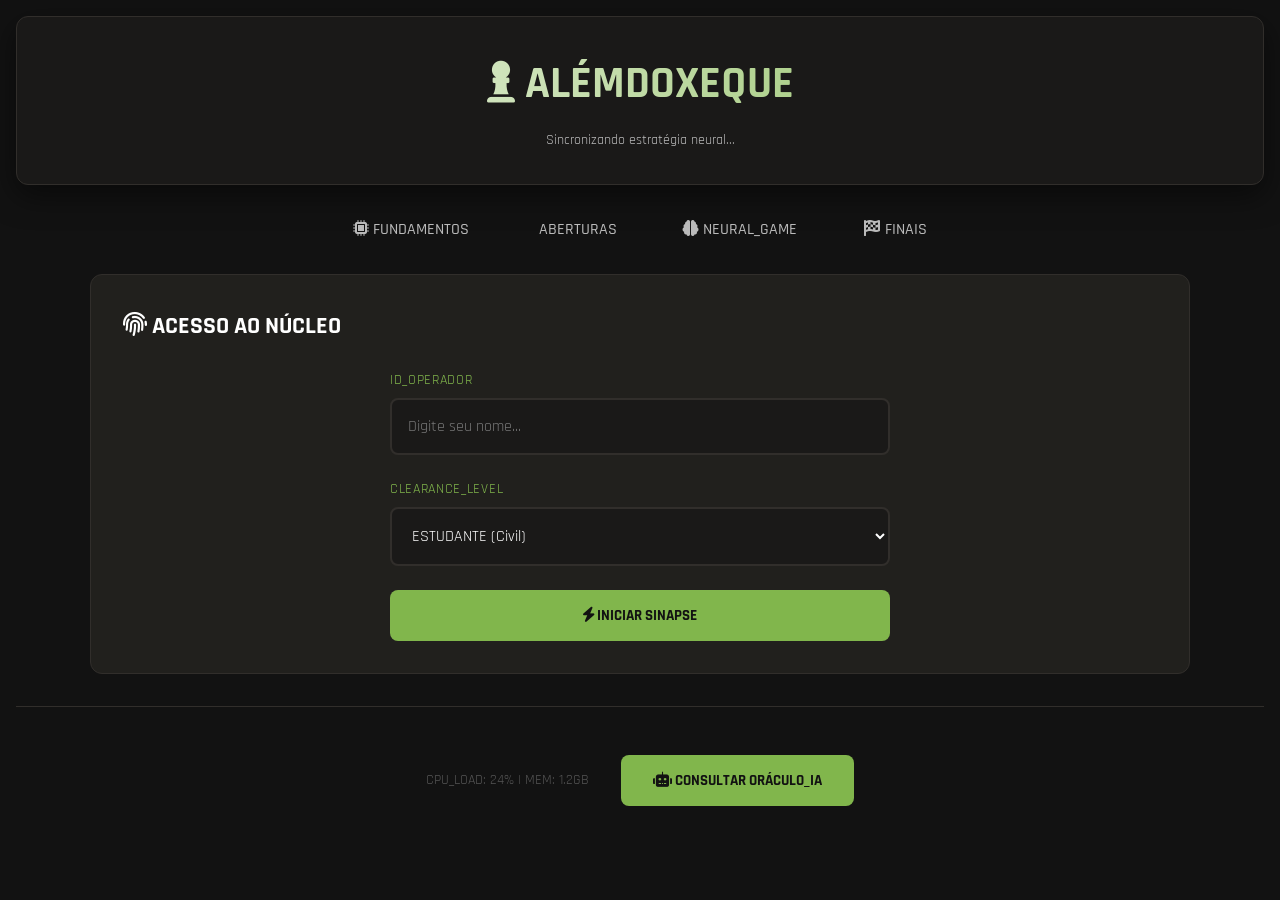
<file: index.html>
<!DOCTYPE html>
<html lang="pt-br">
<head>
    <meta charset="UTF-8">
    <meta name="viewport" content="width=device-width, initial-scale=1.0">
    <title>AlémDoXeque | Neural Core v2.0</title>
    <link href="https://fonts.googleapis.com/css2?family=Rajdhani:wght@300;500;700&family=Fira+Code:wght@400&display=swap" rel="stylesheet">
    <link rel="stylesheet" href="https://cdnjs.cloudflare.com/ajax/libs/font-awesome/6.0.0/css/all.min.css">
    <link rel="stylesheet" href="style.css">
</head>
<body>

    <header>
        <h1><i class="fas fa-chess-pawn"></i> ALÉM<span>DO</span>XEQUE</h1>
        <p style="color: var(--text-secondary); font-size: 0.9rem;">Sincronizando estratégia neural...</p>
    </header>

    <nav>
        <ul>
            <li><a href="#fundamentos"><i class="fas fa-microchip"></i> FUNDAMENTOS</a></li>
            <li><a href="#aberturas"><i class="fas fa-shield-halved"></i> ABERTURAS</a></li>
            <li><a href="#meio-jogo"><i class="fas fa-brain"></i> NEURAL_GAME</a></li>
            <li><a href="#finais"><i class="fas fa-flag-checkered"></i> FINAIS</a></li>
        </ul>
    </nav>

    <main>

        <!-- ONBOARDING -->
        <section id="onboarding">
            <div class="card-header" style="margin-bottom: 1.5rem;">
                <h2><i class="fas fa-fingerprint"></i> ACESSO AO NÚCLEO</h2>
            </div>

            <form id="form-onboarding">
                <div class="input-group">
                    <label for="nome">ID_OPERADOR</label>
                    <input type="text" id="nome" placeholder="Digite seu nome..." required>
                </div>

                <div class="input-group">
                    <label for="nivel">CLEARANCE_LEVEL</label>
                    <select id="nivel">
                        <option value="hobby">ESTUDANTE (Civil)</option>
                        <option value="competicao">COMBATENTE (Elite)</option>
                    </select>
                </div>

                <button type="submit">
                    <i class="fas fa-bolt"></i> INICIAR SINAPSE
                </button>
            </form>
        </section>

        <!-- SISTEMA PRINCIPAL (oculto até login) -->
        <div class="main-grid">

            <section id="tabuleiro-exploracao">
                <h3><i class="fas fa-crosshairs"></i> VIRTUAL_ARENA_01</h3>
                <div id="board"></div>
            </section>

            <aside class="side-panel">
                <article id="puzzles-taticos">
                    <h2><i class="fas fa-puzzle-piece"></i> PUZZLES</h2>
                    <p style="color: var(--text-secondary); margin-bottom: 1rem;">Decifre os padrões do servidor.</p>
                    <button id="dica-progressiva" class="btn-outline-cyber">
                        <i class="fas fa-terminal"></i> SOLICITAR BYPASS
                    </button>
                </article>

                <article id="aulas-video">
                    <h2><i class="fas fa-video"></i> NEURAL FEED</h2>
                    <div class="status-blink" style="margin-bottom: 1rem;">
                        <span class="dot green"></span> EXERCÍCIOS ATIVOS
                    </div>
                    <button id="btn-espiada" class="btn-outline-cyber">
                        <i class="fas fa-satellite-dish"></i> ANALISAR POSIÇÃO
                    </button>
                </article>
            </aside>

        </div>

    </main>

    <footer>
        <div class="footer-content">
            <span style="font-size: 0.85rem;">CPU_LOAD: 24% | MEM: 1.2GB</span>
            <button id="ajuda-mestre">
                <i class="fas fa-robot"></i> CONSULTAR ORÁCULO_IA
            </button>
        </div>
    </footer>

    <!-- Scripts na ordem correta: dados → lógica → interface -->
    <script src="db.js"></script>
    <script src="controller.js"></script>
    <script src="script.js"></script>

</body>
</html>
</file>
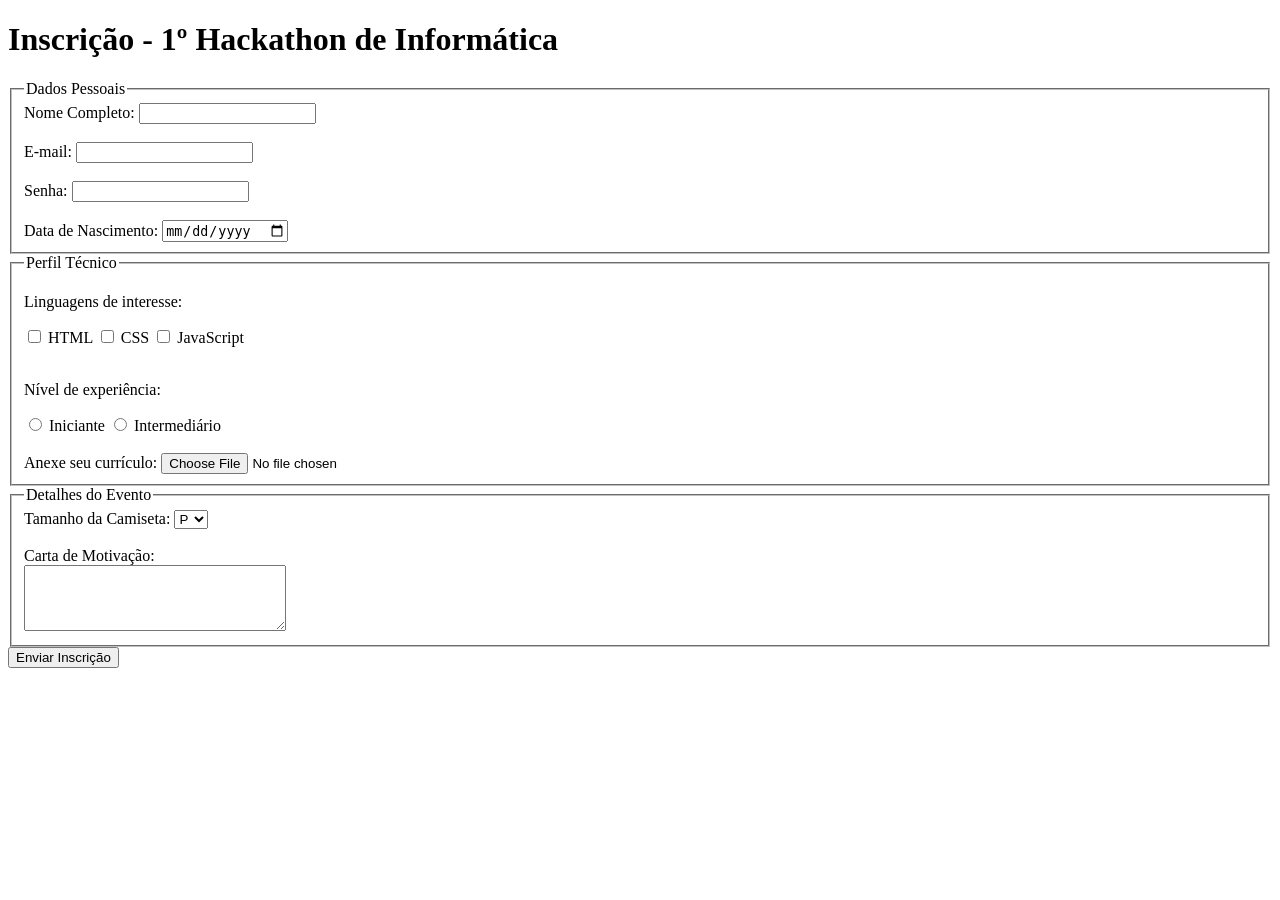
<file: inscricao.html>
<!DOCTYPE html>
<html lang="pt-br">
<head>
    <meta charset="UTF-8">
    <title>Inscrição - 1º Hackathon</title>
</head>
<body>
    <h1>Inscrição - 1º Hackathon de Informática</h1>
    <form action="#">
        <fieldset>
            <legend>Dados Pessoais</legend>
            <label>Nome Completo: <input type="text" name="nome" required></label><br><br>
            <label>E-mail: <input type="email" name="email" required></label><br><br>
            <label>Senha: <input type="password" name="senha" required></label><br><br>
            <label>Data de Nascimento: <input type="date" name="nascimento"></label>
        </fieldset>

        <fieldset>
            <legend>Perfil Técnico</legend>
            <p>Linguagens de interesse:</p>
            <label><input type="checkbox" name="lang" value="html"> HTML</label>
            <label><input type="checkbox" name="lang" value="css"> CSS</label>
            <label><input type="checkbox" name="lang" value="js"> JavaScript</label><br><br>
            
            <p>Nível de experiência:</p>
            <label><input type="radio" name="nivel" value="iniciante"> Iniciante</label>
            <label><input type="radio" name="nivel" value="intermediario"> Intermediário</label><br><br>
            
            <label>Anexe seu currículo: <input type="file" name="curriculo"></label>
        </fieldset>

        <fieldset>
            <legend>Detalhes do Evento</legend>
            <label>Tamanho da Camiseta:
                <select name="camiseta">
                    <option value="P">P</option>
                    <option value="M">M</option>
                    <option value="G">G</option>
                </select>
            </label><br><br>
            <label>Carta de Motivação:<br>
                <textarea name="motivacao" rows="4" cols="30"></textarea>
            </label>
        </fieldset>

        <button type="submit">Enviar Inscrição</button>
    </form>
</body>
</html>
</file>
<file: style.css>
/* style.css — AlémDoXeque 2026 */

:root {
    --bg-main:              #121212;
    --bg-section:           #21201d;
    --bg-header:            #1a1918;
    --accent-green:         #81b64c;
    --accent-green-hover:   #a3d16e;
    --text-primary:         #ffffff;
    --text-secondary:       #bababa;
    --border-dark:          #312e2b;
    --board-light:          #eeeed2;
    --board-dark:           #769656;
    --transition:           all 0.3s cubic-bezier(0.4, 0, 0.2, 1);
}

/* Reset */
*, *::before, *::after {
    margin: 0;
    padding: 0;
    box-sizing: border-box;
}

html { scroll-behavior: smooth; }

body {
    background-color: var(--bg-main);
    color: var(--text-primary);
    font-family: 'Rajdhani', 'Segoe UI', system-ui, sans-serif;
    line-height: 1.6;
    padding: 1rem;
}

/* ── Layout ──────────────────────────────── */

main {
    max-width: 1100px;
    margin: 0 auto;
}

/* ── Header ──────────────────────────────── */

header {
    background-color: var(--bg-header);
    padding: 2rem;
    border-radius: 12px;
    margin-bottom: 2rem;
    text-align: center;
    border: 1px solid var(--border-dark);
    box-shadow: 0 10px 30px rgba(0,0,0,0.5);
}

h1 {
    font-size: 2.8rem;
    font-weight: 800;
    background: linear-gradient(to right, #fff, var(--accent-green));
    -webkit-background-clip: text;
    -webkit-text-fill-color: transparent;
    background-clip: text;
    margin-bottom: 0.5rem;
}

/* ── Navegação ───────────────────────────── */

nav { margin: 2rem 0; }

nav ul {
    list-style: none;
    display: flex;
    justify-content: center;
    gap: 1rem;
    flex-wrap: wrap;
}

nav a {
    color: var(--text-secondary);
    text-decoration: none;
    font-weight: 500;
    padding: 0.7rem 1.5rem;
    border-radius: 8px;
    border: 1px solid transparent;
    transition: var(--transition);
}

nav a:hover {
    color: var(--accent-green);
    background: rgba(129, 182, 76, 0.1);
    border-color: rgba(129, 182, 76, 0.2);
}

/* ── Cards / Seções ──────────────────────── */

section, article {
    background-color: var(--bg-section);
    padding: 2rem;
    margin-bottom: 2rem;
    border-radius: 12px;
    border: 1px solid var(--border-dark);
    transition: var(--transition);
}

section:hover, article:hover {
    border-color: #444;
    transform: translateY(-3px);
}

/* ── Tabuleiro ───────────────────────────── */

#board {
    display: grid;
    grid-template-columns: repeat(8, 1fr);
    grid-template-rows: repeat(8, 1fr);
    width: 100%;
    max-width: 400px;
    aspect-ratio: 1 / 1;
    margin: 2rem auto;
    border: 6px solid var(--border-dark);
    border-radius: 4px;
    box-shadow: 0 20px 50px rgba(0,0,0,0.7);
    overflow: hidden;
}

.casa {
    display: flex;
    align-items: center;
    justify-content: center;
    aspect-ratio: 1 / 1;
}

.casa-clara  { background-color: var(--board-light); }
.casa-escura { background-color: var(--board-dark); }

.peca {
    font-size: clamp(1rem, 4vw, 2rem);
    line-height: 1;
    cursor: default;
    user-select: none;
    filter: drop-shadow(0 1px 2px rgba(0,0,0,0.6));
    transition: transform 0.15s ease;
}

.peca:hover { transform: scale(1.15); }

.peca-branca { color: #ffffff; }
.peca-preta  { color: #1a1a1a; }

/* ── Formulário ──────────────────────────── */

#form-onboarding {
    display: grid;
    gap: 1.5rem;
    max-width: 500px;
    margin: 0 auto;
}

.input-group { display: grid; gap: 0.4rem; }

label {
    font-size: 0.85rem;
    color: var(--accent-green);
    letter-spacing: 0.05em;
    text-transform: uppercase;
}

input, select {
    width: 100%;
    padding: 1rem;
    background-color: #1a1918;
    border: 2px solid var(--border-dark);
    color: var(--text-primary);
    border-radius: 8px;
    font-family: inherit;
    font-size: 1rem;
    transition: var(--transition);
}

input:focus, select:focus {
    outline: none;
    border-color: var(--accent-green);
}

/* ── Botões ──────────────────────────────── */

button {
    background-color: var(--accent-green);
    color: #121212;
    border: none;
    padding: 1rem 2rem;
    border-radius: 8px;
    font-family: inherit;
    font-weight: 700;
    font-size: 0.95rem;
    text-transform: uppercase;
    cursor: pointer;
    transition: var(--transition);
}

button:hover {
    background-color: var(--accent-green-hover);
    box-shadow: 0 0 20px rgba(129, 182, 76, 0.4);
}

.btn-outline-cyber {
    background: transparent;
    color: var(--accent-green);
    border: 1px solid var(--accent-green);
}

.btn-outline-cyber:hover {
    background: rgba(129, 182, 76, 0.12);
    box-shadow: 0 0 14px rgba(129, 182, 76, 0.3);
}

/* ── Lógica de exibição ──────────────────── */

/* Esconde onboarding após login */
.hidden { display: none !important; }

/* Grid principal oculto até login */
.main-grid {
    display: none;
    opacity: 0;
    transition: opacity 0.5s ease;
}

body.sistema-ativo .main-grid {
    display: grid;
    grid-template-columns: 1fr 320px;
    gap: 1.5rem;
    opacity: 1;
}

/* ── Feedback inline (substitui alert) ───── */

.feedback {
    padding: 0.9rem 1.4rem;
    border-radius: 8px;
    margin-bottom: 1rem;
    font-weight: 600;
    font-size: 0.95rem;
    animation: fadeIn 0.3s ease;
}

.feedback--info    { background: #1a2e3b; border: 1px solid #4a9abb; color: #8ecfea; }
.feedback--sucesso { background: #1a2b1a; border: 1px solid var(--accent-green); color: var(--accent-green); }
.feedback--erro    { background: #2b1a1a; border: 1px solid #bb4a4a; color: #ea8e8e; }

@keyframes fadeIn {
    from { opacity: 0; transform: translateY(-6px); }
    to   { opacity: 1; transform: translateY(0); }
}

/* ── Status blink ────────────────────────── */

.dot {
    display: inline-block;
    width: 8px;
    height: 8px;
    border-radius: 50%;
    margin-right: 6px;
}

.dot.green {
    background: var(--accent-green);
    box-shadow: 0 0 6px var(--accent-green);
    animation: pulse 1.8s infinite;
}

@keyframes pulse {
    0%, 100% { opacity: 1; }
    50%       { opacity: 0.3; }
}

/* ── Footer ──────────────────────────────── */

footer {
    text-align: center;
    padding: 3rem 1rem;
    color: #555;
    border-top: 1px solid var(--border-dark);
    margin-top: 2rem;
}

.footer-content {
    display: flex;
    justify-content: center;
    align-items: center;
    gap: 2rem;
    flex-wrap: wrap;
}

/* ── Media Queries ───────────────────────── */

@media (max-width: 900px) {
    body.sistema-ativo .main-grid {
        grid-template-columns: 1fr;
    }
}

@media (max-width: 768px) {
    h1 { font-size: 2.2rem; }
}

@media (max-width: 480px) {
    #board  { max-width: 300px; }
    button  { width: 100%; }
}
</file>
